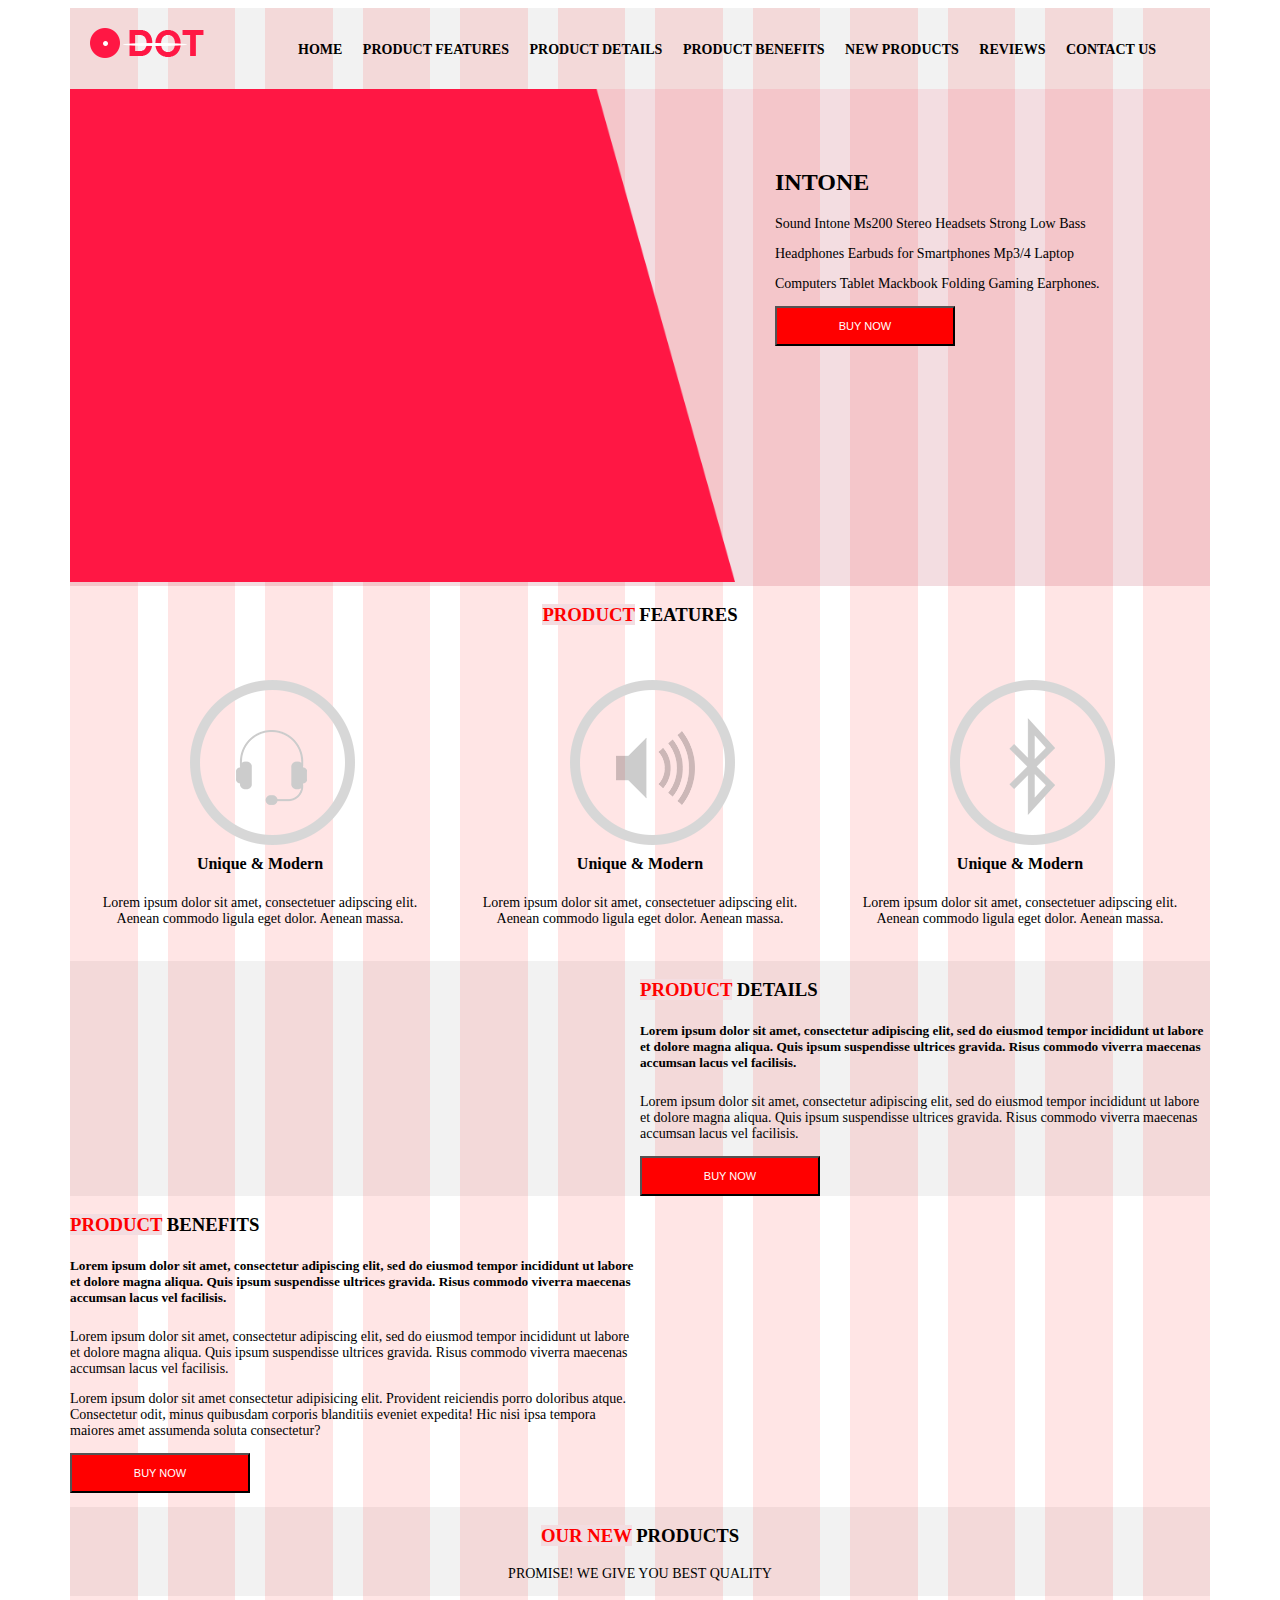
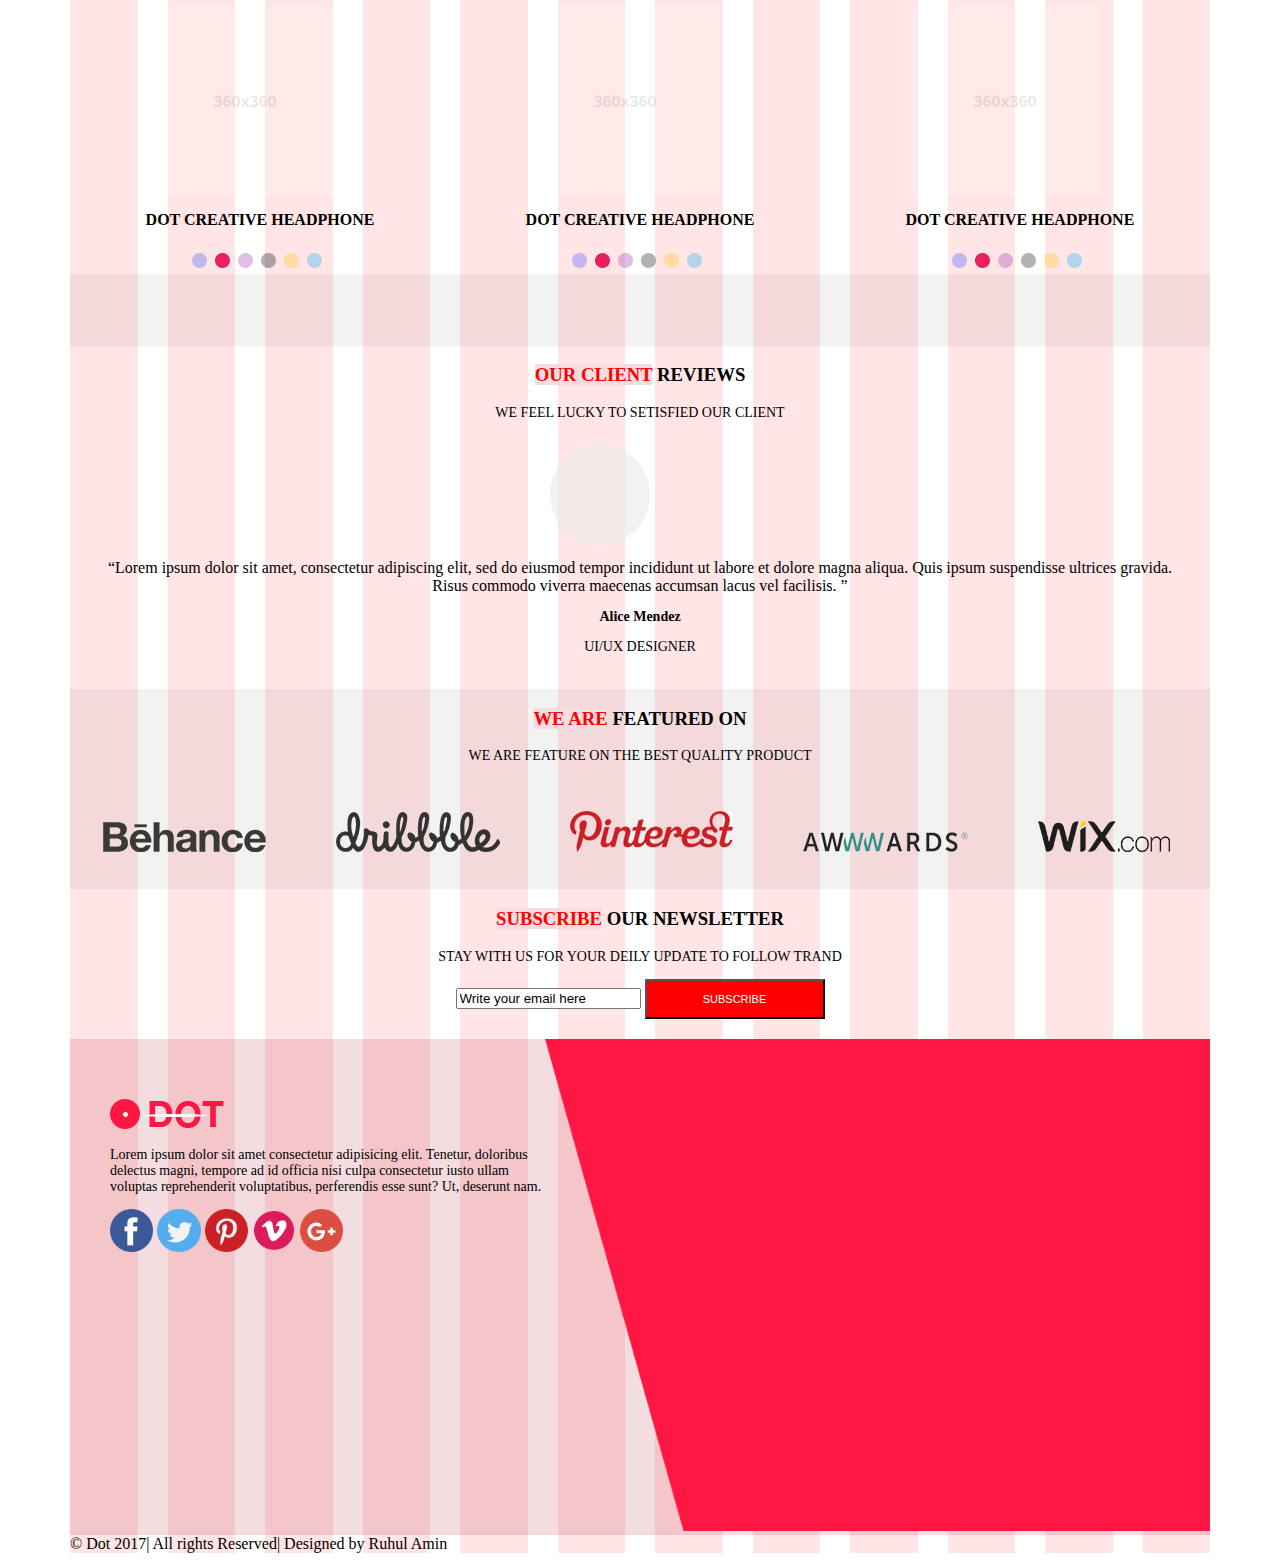
<file: index.html>
<!DOCTYPE html>
<html>
<head>
    <meta charset="utf-8" />
    <meta http-equiv="X-UA-Compatible" content="IE=edge">
    <title>Модульная сетка</title>
    <meta name="viewport" content="width=device-width, initial-scale=1">
    <link rel="stylesheet" type="text/css" media="screen" href="css/flex.css"/>
</head>
<body>
    <div class="container">        
        <div class="row col-12 background-header-img">
            <div class="col-2">
                <img class="logo-img" src="img/dotlogo_img.png" alt="logo">                   
            </div>    
            <div class="col-10">
                <a>HOME</a>
                <a>PRODUCT FEATURES</a>
                <a>PRODUCT DETAILS</a>
                <a>PRODUCT BENEFITS</a>
                <a>NEW PRODUCTS</a>
                <a>REVIEWS</a>
                <a>CONTACT US</a>
            </div> 
        </div>
    </div>

    <div class="container">
        <div class="row col-12 background-img">
            <div class="col-7">
                <img class="color-red-img" src="img/color-red.png" alt="color-red">
            </div>
            <div class="col-5">
                    <h2>INTONE</h2>
                    <p>Sound Intone Ms200 Stereo Headsets Strong Low Bass</p>
                    <p>Headphones Earbuds for Smartphones Mp3/4 Laptop</p> 
                    <p>Computers Tablet Mackbook Folding Gaming Earphones.</p>
                    <button name="send" type="submit" value="ОК">BUY NOW</button>
            </div>
        </div>
    </div>

    <div class="container">
        <div class="row">
            <div class="col-12">
                <div class="FEATURES">
                    <h3><span class="product">PRODUCT</span> FEATURES</h3>
                </div>
            </div>
            <div class="col-4">
                  <img class="headphones-circle-img" src="img/circle_img.png" alt="circle">
                  <img class="headphones-img" src="img/headphones_img.png" alt="headphones">
                <div class="text">
                 <h4>Unique & Modern</h4>
                  <p>Lorem ipsum dolor sit amet, consectetuer adipscing elit. Aenean commodo ligula eget dolor. Aenean massa.</p>   
                </div>
            </div>
            <div class="col-4">
                    <img class="headphones-circle-img" src="img/circle_img.png" alt="circle">
                    <img class="speakers-img" src="img/speakers_img.png" alt="headphones">
                    <div class="text">
                        <h4>Unique & Modern</h4>
                         <p>Lorem ipsum dolor sit amet, consectetuer adipscing elit. Aenean commodo ligula eget dolor. Aenean massa.</p>   
                    </div>
            </div>
            <div class="col-4">
                    <img class="headphones-circle-img" src="img/circle_img.png" alt="circle">
                    <img class="bluetooth-img" src="img/bluetooth_img.png" alt="headphones">
                <div class="text">
                    <h4>Unique & Modern</h4>
                    <p>Lorem ipsum dolor sit amet, consectetuer adipscing elit. Aenean commodo ligula eget dolor. Aenean massa.</p>
                </div>
            </div>
            </div>
        </div>
    </div>
<div class="container">
    <div class="row background-header-img">
        <div class="col-6">
        </div>
        <div class="col-6">
                <h3><span class="product">PRODUCT</span> DETAILS</h3>
                <h5>Lorem ipsum dolor sit amet, consectetur adipiscing elit, sed do eiusmod tempor incididunt ut labore et dolore magna aliqua. 
                Quis ipsum suspendisse ultrices gravida. Risus commodo viverra maecenas accumsan lacus vel facilisis.</h5>
            <p>Lorem ipsum dolor sit amet, consectetur adipiscing elit, sed do eiusmod tempor incididunt ut labore et dolore magna aliqua. 
                Quis ipsum suspendisse ultrices gravida. Risus commodo viverra maecenas accumsan lacus vel facilisis. </p>
                <button name="send" type="submit" value="ОК">BUY NOW</button>
        </div>
    </div>
</div>
<div class="container">
    <div class="row">
        <div class="col-6">
                <h3><span class="product">PRODUCT</span> BENEFITS</h3>
            <h5>Lorem ipsum dolor sit amet, consectetur adipiscing elit, sed do eiusmod tempor incididunt ut labore et dolore magna aliqua. 
                Quis ipsum suspendisse ultrices gravida. Risus commodo viverra maecenas accumsan lacus vel facilisis.</h5>
            <p>Lorem ipsum dolor sit amet, consectetur adipiscing elit, sed do eiusmod tempor incididunt ut labore et dolore magna aliqua. 
                Quis ipsum suspendisse ultrices gravida. Risus commodo viverra maecenas accumsan lacus vel facilisis. </p>
            <p>Lorem ipsum dolor sit amet consectetur adipisicing elit. Provident reiciendis porro doloribus atque. Consectetur odit, minus quibusdam corporis blanditiis eveniet expedita! Hic nisi ipsa tempora maiores amet assumenda soluta consectetur?</p>
                <p><button name="send" type="submit" value="ОК">BUY NOW</button></p>
        </div>
        <div class="col-6"></div>
    </div>
</div>  
<div class="container">
    <div class="row">
        <div class="col-12  background-header-img" >
            <div class="FEATURES">
               <h3><span class="product">OUR NEW</span> PRODUCTS</h3>
                <p>PROMISE! WE GIVE YOU BEST QUALITY</p>
            </div>
        </div>
        <div class="col-4">
                <div class="size">
                  <img src="img/360x360_img.png" alt="360">
                  <h4>DOT CREATIVE HEADPHONE</h4>
                  <div class="colors">
                      <img src="img/colordots/colordot_1.png" alt="color">
                      <img src="img/colordots/colordot_2.png" alt="color">
                      <img src="img/colordots/colordot_3.png" alt="color">
                      <img src="img/colordots/colordot_4.png" alt="color">
                      <img src="img/colordots/colordot_5.png" alt="color">
                      <img src="img/colordots/colordot_6.png" alt="color">
                  </div>
                </div>
            </div>
            <div class="col-4">
                    <div class="size">
                      <img src="img/360x360_img.png" alt="360">
                      <h4>DOT CREATIVE HEADPHONE</h4>
                      <div class="colors">
                            <img src="img/colordots/colordot_1.png" alt="color">
                            <img src="img/colordots/colordot_2.png" alt="color">
                            <img src="img/colordots/colordot_3.png" alt="color">
                            <img src="img/colordots/colordot_4.png" alt="color">
                            <img src="img/colordots/colordot_5.png" alt="color">
                            <img src="img/colordots/colordot_6.png" alt="color">
                      </div>
                    </div>
                </div>
                <div class="col-4">
                    <div class="size">
                        <img src="img/360x360_img.png" alt="360">
                        <h4>DOT CREATIVE HEADPHONE</h4>
                        <div class="colors">
                            <img src="img/colordots/colordot_1.png" alt="color">
                            <img src="img/colordots/colordot_2.png" alt="color">
                            <img src="img/colordots/colordot_3.png" alt="color">
                            <img src="img/colordots/colordot_4.png" alt="color">
                            <img src="img/colordots/colordot_5.png" alt="color">
                            <img src="img/colordots/colordot_6.png" alt="color">
                        </div>
                    </div>
                </div>
    </div>
</div> 
<div class="container">
    <div class="row col-12 background-header-img">
        <br><br><br><br>
    </div>
</div>

<div class="container">
    <div class="row">
        <div class="col-12">
                <div class="FEATURES">
                    <h3><span class="product">OUR CLIENT</span> REVIEWS</h3>
                <p>WE FEEL LUCKY TO SETISFIED OUR CLIENT</p>
                </div>
            <div class="ellipse">
             <img src="img/ellipse_img.png" alt="ellipse">
            </div>
            <div class="text"><q>Lorem ipsum dolor sit amet, consectetur adipiscing elit, sed 
                 do eiusmod tempor incididunt ut labore et dolore magna aliqua. 
                 Quis ipsum suspendisse ultrices gravida. Risus commodo viverra maecenas accumsan lacus vel facilisis. </q>  
            <p><b>Alice Mendez</b></p>
            <p>UI/UX DESIGNER</p>
            </div>
        </div>
    </div>
</div>
<div class="container">
        <div class="row">
        <div class="col-12 background-header-img">
            <div class="FEATURES">    
                <h3><span class="product">WE ARE</span> FEATURED ON</h3>
                <P>WE ARE FEATURE ON THE BEST QUALITY PRODUCT</P>
            </div>
            <div class="logos">
                <img src="img/behance_img.png" alt="logo">
                <img src="img/dribble_img.png" alt="logo">
                <img src="img/pinterest_img.png" alt="logo">
                <img src="img/awwards_img.png" alt="logo">
                <img src="img/wixcom_img.png" alt="logo">
            </div>
        </div>
        </div>
</div>
<div class="container">
    <div class="row">
        <div class="col-12">
            <div class="FEATURES">
                    <h3><span class="product">SUBSCRIBE</span> OUR NEWSLETTER</h3>
            <P>STAY WITH US FOR YOUR DEILY UPDATE TO FOLLOW TRAND</P>
            </div>     
            <div class="subscribe">
                    <input type="text" value="Write your email here">
                    <button name="send" type="submit" value="ОК">SUBSCRIBE</button>
             </div>                
            </div>
    </div>
</div>

    <div class="container">
        <div class="row col-12 background-img">
            <div class="col-5">
                <img src="img/dotlogo_img.png" alt="logo">
                <p>Lorem ipsum dolor sit amet consectetur adipisicing elit. Tenetur, doloribus delectus magni, tempore ad id officia nisi culpa consectetur iusto ullam voluptas reprehenderit voluptatibus, perferendis esse sunt? Ut, deserunt nam.</p>
                <div class="icons">
                    <img src="img/icons/facebook-img.png" alt="logo">
                    <img src="img/icons/twitter-img.png" alt="logo">
                    <img src="img/icons/pinterest-img.png" alt="logo">
                    <img src="img/icons/vimeo-img.png" alt="logo">
                    <img src="img/icons/google-plus.png" alt="logo">
                </div>
            </div>
            <div class="col-7">
                    <div class="get">
                            <img class="color-red-img" src="img/color-red-revers.png" alt="color-red">
                            </div>
                
                
            </div>
        </div>
    </div>
<div class="container">
        <div class="row footer">
            <span>&copy Dot 2017| All rights Reserved| Designed by Ruhul Amin</span>
        </div>
    </div>
</body>
</html>
</file>
<file: css/flex.css>
/* Общие свойства */
.container {
    width: 100%;
    max-width: 1140px;
    margin: 0 auto;
    background-image: url("../img/background.png");
  }
.row {
    display: flex;
    flex-wrap: wrap;
    width: 100%;
    max-width: 1170px;
}
.col-1, .col-2, .col-3, .col-4, .col-5, .col-6, .col-7, .col-8, .col-9, .col-10, .col-11, .col-12 {
      box-sizing: border-box;
     /* border: 1px solid black; */
}
.col-1 { flex-basis: 8.3333%;}

.col-2 { 
    flex-basis: 16.6667%;
     padding: 20px;
}
.col-3 { flex-basis: 24.9999%;}

.col-4 { flex-basis: 33.3332%;}  

.col-5 { flex-basis: 41.6665%;
    padding-left: 40px;
    padding-top: 60px;
}

.col-6 { flex-basis: 49.9998%;}

.col-7 { flex-basis: 58.331%;}

.col-8 { flex-basis: 66.6664%;}

.col-9 { flex-basis: 74.9997%;}

.col-10 { 
    flex-basis: 83.3333%;
    padding: 30px;
    font-size: 18px;
}
.col-11 { flex-basis: 91.6663%;}

.col-12 {flex-basis: 100%;}

.logo-img, .color-red-img, .color-img, .size-img, .dotcolors-img, .ellipse-img {
     max-width: 100%;
}

.background-header-img {
    max-width: 100%;
    background-color: #f2f2f2;
    background-image: url("../img/background.png"); 
    opacity: 1;
}   
.background-img {
    max-width: 100%;
    background-color:#f3dde1;
    background-image: url("../img/background.png"); 
    opacity: 1;
} 

.headphones-img, .speakers-img, .bluetooth-img {
    position: relative;
    bottom: 5px;
    right: 3px;
    max-width: 100%;  
}
.bluetooth-img {
    position: relative;
    top: 5px;
    left: 10px;
    max-width: 100%;  
}
.headphones-circle-img {
    position: relative;
    top: 35px;
    left: 120px;
    max-width: 50%;
}
.text {
    padding: 20px;
    text-align: center;
}

.product {
    color: red;
    background-image: url("../img/background-text.png");

}
.FEATURES {
   align-content: center;
}
button {
    background-color: red;
    color: white;
    text-align: center;
    font-size: 11px;
    height: 40px;
    width: 180px;
}
.INTONE {
    margin: 20px;
    padding-top: 20px;
}
.button-1 {
    background-color: red;
    color: white;
    text-align: center;
    font-size: 11px;
    height: 30px;
    width: 100px;

}
.FEATURES {
    text-align: center;
}

.size img {
    opacity: 0.2;
    max-width: 50%;
    position: relative;
    top: 10px;
    left: 80px;
}
.colors img {
    opacity: 1;
    margin: 2px;
    position: relative;
    top: 0px;
    left: 120px;
    max-width: 50%;
}
h4 {
    text-align: center;
}
p {
   font-size: 14px;
}
a {
    font-size: 14px;
    color: black;
    font-weight: bolder;
    margin: 8px;
}
.ellipse {
    max-width: 50%;
    position: relative;
    top: 10px;
    left: 480px;
}
.ellipse img {
    opacity: 0.6;
}
.logos img {
    margin: 33px;
}
.subscribe {
    text-align: center;
    margin-bottom: 20px;
}
.submit {
    background-color: red;
    color: white;
    text-align: center;
    font-size: 11px;
    height: 30px;
    width: 100px;
}
.icons img {
    max-width: 10%;
}
</file>
